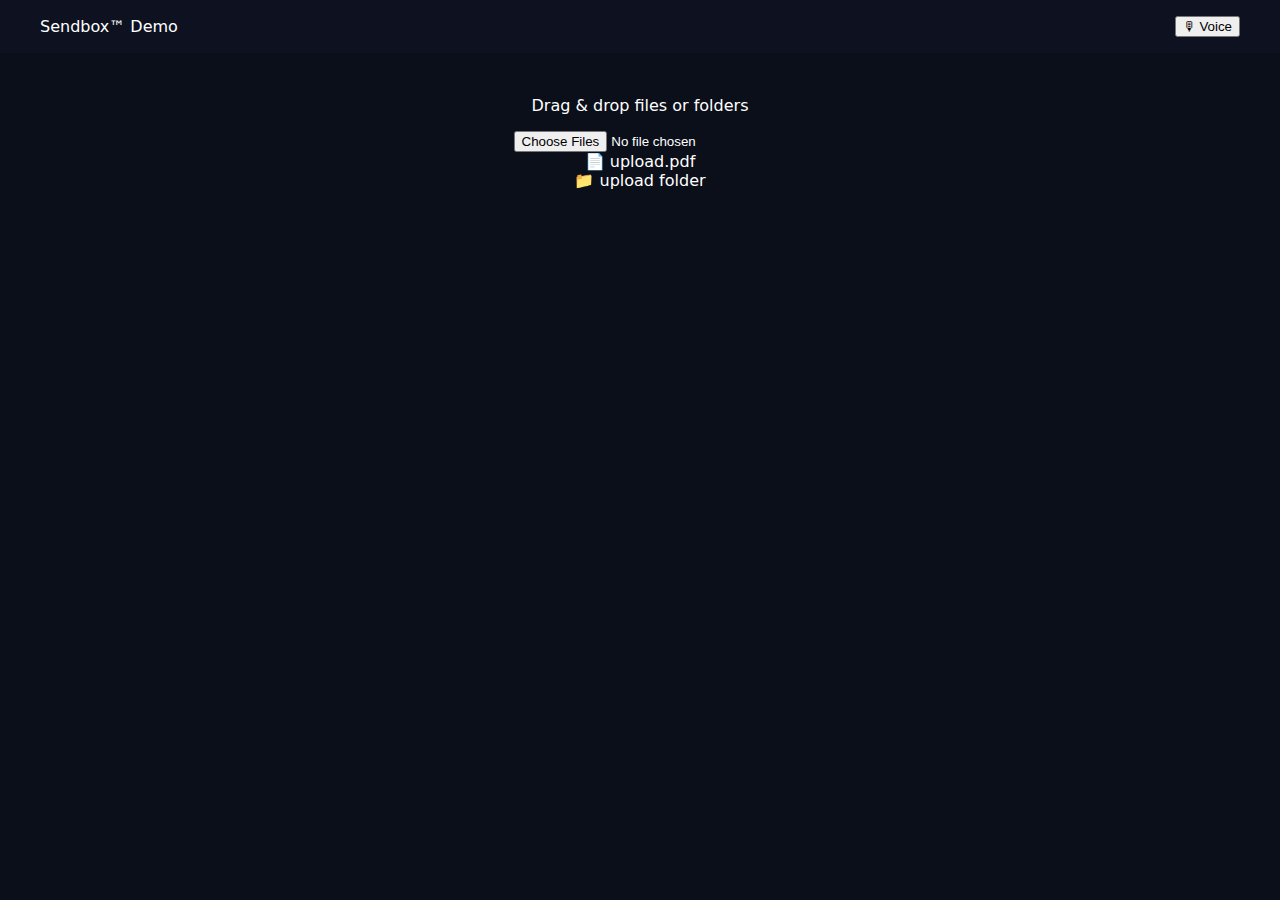
<file: demo.html>
<!DOCTYPE html>
<html>
<head>
<meta charset="UTF-8">
<meta name="viewport" content="width=device-width, initial-scale=1.0">
<title>Sendbox™ Demo</title>
<link rel="stylesheet" href="styles.css">
<script defer src="app.js"></script>
</head>
<body>

<header class="navbar">
  <div class="logo">Sendbox™ Demo</div>
  <button class="btn ghost" onclick="startVoice()">🎙 Voice</button>
</header>

<section class="section">
  <div class="upload">
    <p>Drag & drop files or folders</p>
    <input type="file" multiple webkitdirectory>
  </div>

  <div class="grid">
    <div class="card">📄 upload.pdf</div>
    <div class="card">📁 upload folder</div>
  </div>
</section>

</body>
</html>
</file>
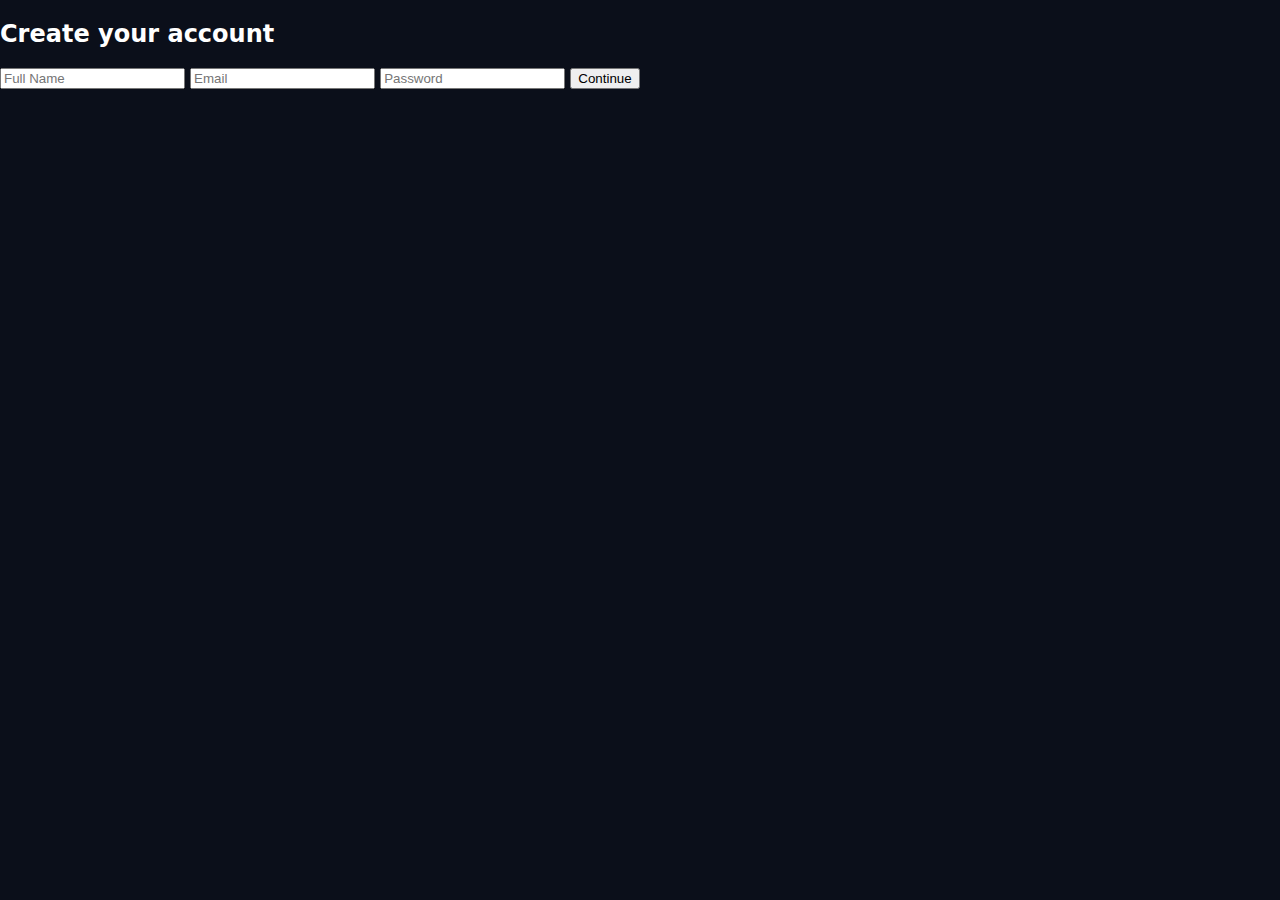
<file: signup.html>
<!DOCTYPE html>
<html>
<head>
<meta charset="UTF-8">
<meta name="viewport" content="width=device-width, initial-scale=1.0">
<title>Sendbox™ – Sign Up</title>
<link rel="stylesheet" href="styles.css">
<script defer src="app.js"></script>
</head>
<body class="center">

<div class="auth-box">
  <h2>Create your account</h2>
  <p id="planText"></p>

  <input placeholder="Full Name">
  <input placeholder="Email">
  <input type="password" placeholder="Password">

  <button class="btn primary" onclick="completeSignup()">Continue</button>
</div>

</body>
</html>
</file>
<file: styles.css>
* { box-sizing: border-box; }

body {
  margin: 0;
  font-family: Inter, system-ui, sans-serif;
  background: #0b0f1a;
  color: #fff;
}

/* NAV */
.navbar {
  display: flex;
  align-items: center;
  justify-content: space-between;
  padding: 16px 40px;
  background: #0e1220;
  position: fixed;
  width: 100%;
  top: 0;
  z-index: 100;
}

.nav-links a {
  margin: 0 15px;
  color: #cfd3ff;
  text-decoration: none;
}

.nav-auth a {
  margin-left: 12px;
}

/* BUTTONS */
.btn-primary {
  background: #4f8cff;
  color: #fff;
  padding: 10px 18px;
  border-radius: 8px;
  text-decoration: none;
}

.btn-outline {
  border: 1px solid #4f8cff;
  color: #4f8cff;
  padding: 10px 18px;
  border-radius: 8px;
  text-decoration: none;
}

/* HERO */
.hero {
  margin-top: 80px;
  height: 420px;
  position: relative;
}

.hero video {
  width: 100%;
  height: 100%;
  object-fit: cover;
  opacity: .35;
}

.hero-content {
  position: absolute;
  top: 50%;
  left: 50%;
  transform: translate(-50%, -50%);
  text-align: center;
  max-width: 700px;
}

/* SECTIONS */
.section {
  padding: 80px 15%;
  text-align: center;
}

.section.dark {
  background: #11162a;
}

/* IMAGE */
.image-showcase img {
  width: 100%;
  max-width: 800px;
  border-radius: 16px;
  margin-top: 30px;
}

/* PRICING */
.pricing-grid {
  display: grid;
  grid-template-columns: repeat(auto-fit, minmax(250px, 1fr));
  gap: 24px;
  margin-top: 40px;
}

.plan {
  background: #161b33;
  padding: 30px;
  border-radius: 16px;
}

.plan.highlight {
  border: 2px solid #4f8cff;
}

/* FOOTER */
.footer {
  text-align: center;
  padding: 30px;
  color: #aaa;
}
</file>
